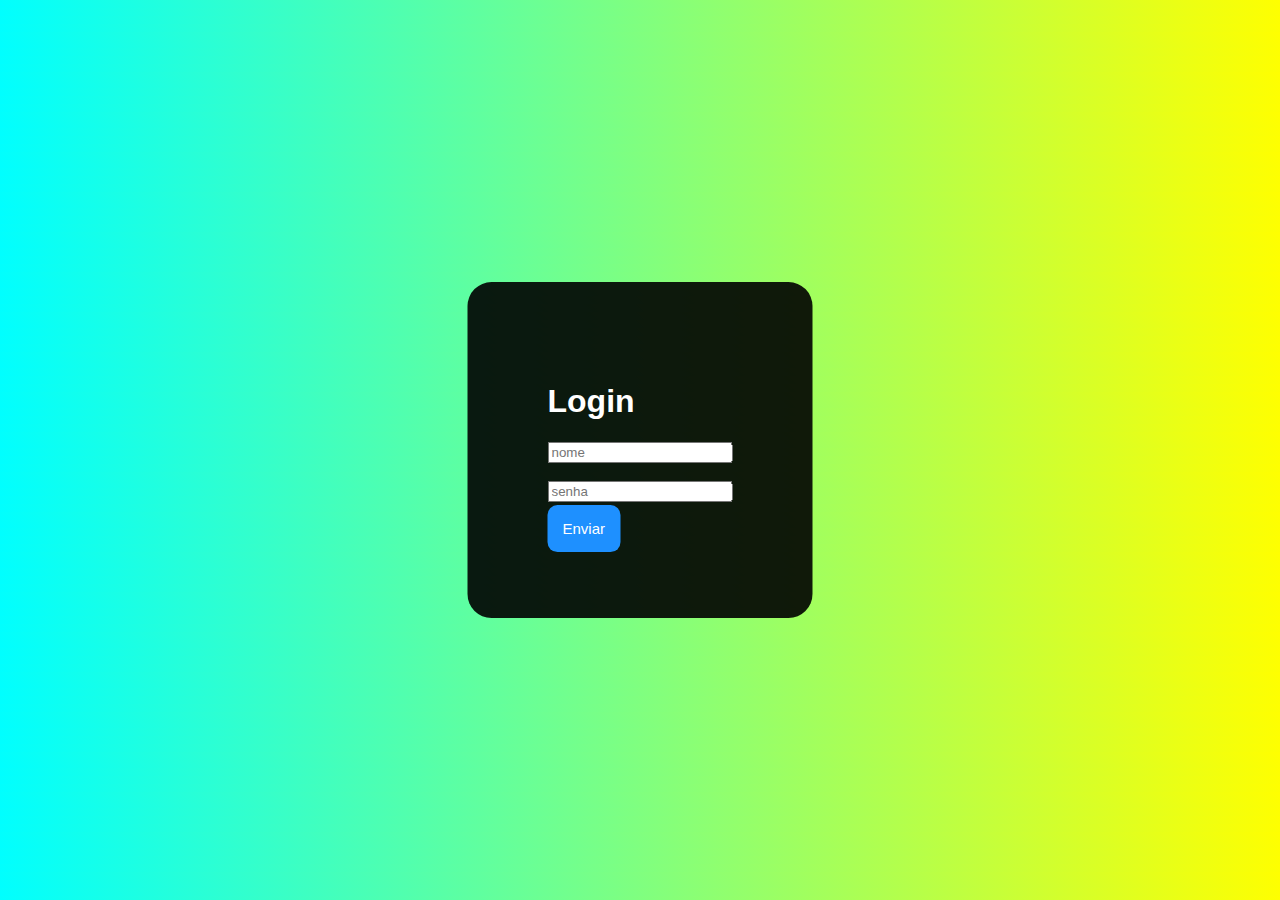
<file: login1.html>
<!DOCTYPE html>
<html lang="en">
<head>
    <meta charset="UTF-8">
    <meta http-equiv="X-UA-Compatible" content="IE=edge">
    <meta name="viewport" content="width=device-width, initial-scale=1.0">
    <title>Login</title>
    <style>
        body {
            font-family: Arial, Helvetica, sans-serif;
            background-image: linear-gradient(45deg, cyan, yellow);
        }
        div {
            background-color: rgba(0, 0, 0, 0.9);
            position: absolute;
            border-radius: 24px;
            top: 50%;
            left: 50%;
            transform: translate(-50%, -50%);
            padding: 80px;
            color: white;
        }
        .input {
            padding: 15px;
            border: none;
            outline: none;
            font-size: 15px;
        }
        .button {
            background-color: dodgerblue;
            border: none;
            padding: 15px;
            width: 100%;
            border-radius: 10px;
            color: white;
            cursor: pointer;
            text-decoration: none;
        }
        button:hover {
            background-color: deepskyblue
        }
    </style>

</head>
<body>
    <div class="tela-login">
        <h1>Login</h1>
        <input type="text" placeholder="nome"><br><br>
        <input type="password" placeholder="senha"><br><br>
        <a href="login.html" class="button input">Enviar</a>
    </div> 
</body>
</html>
</file>
